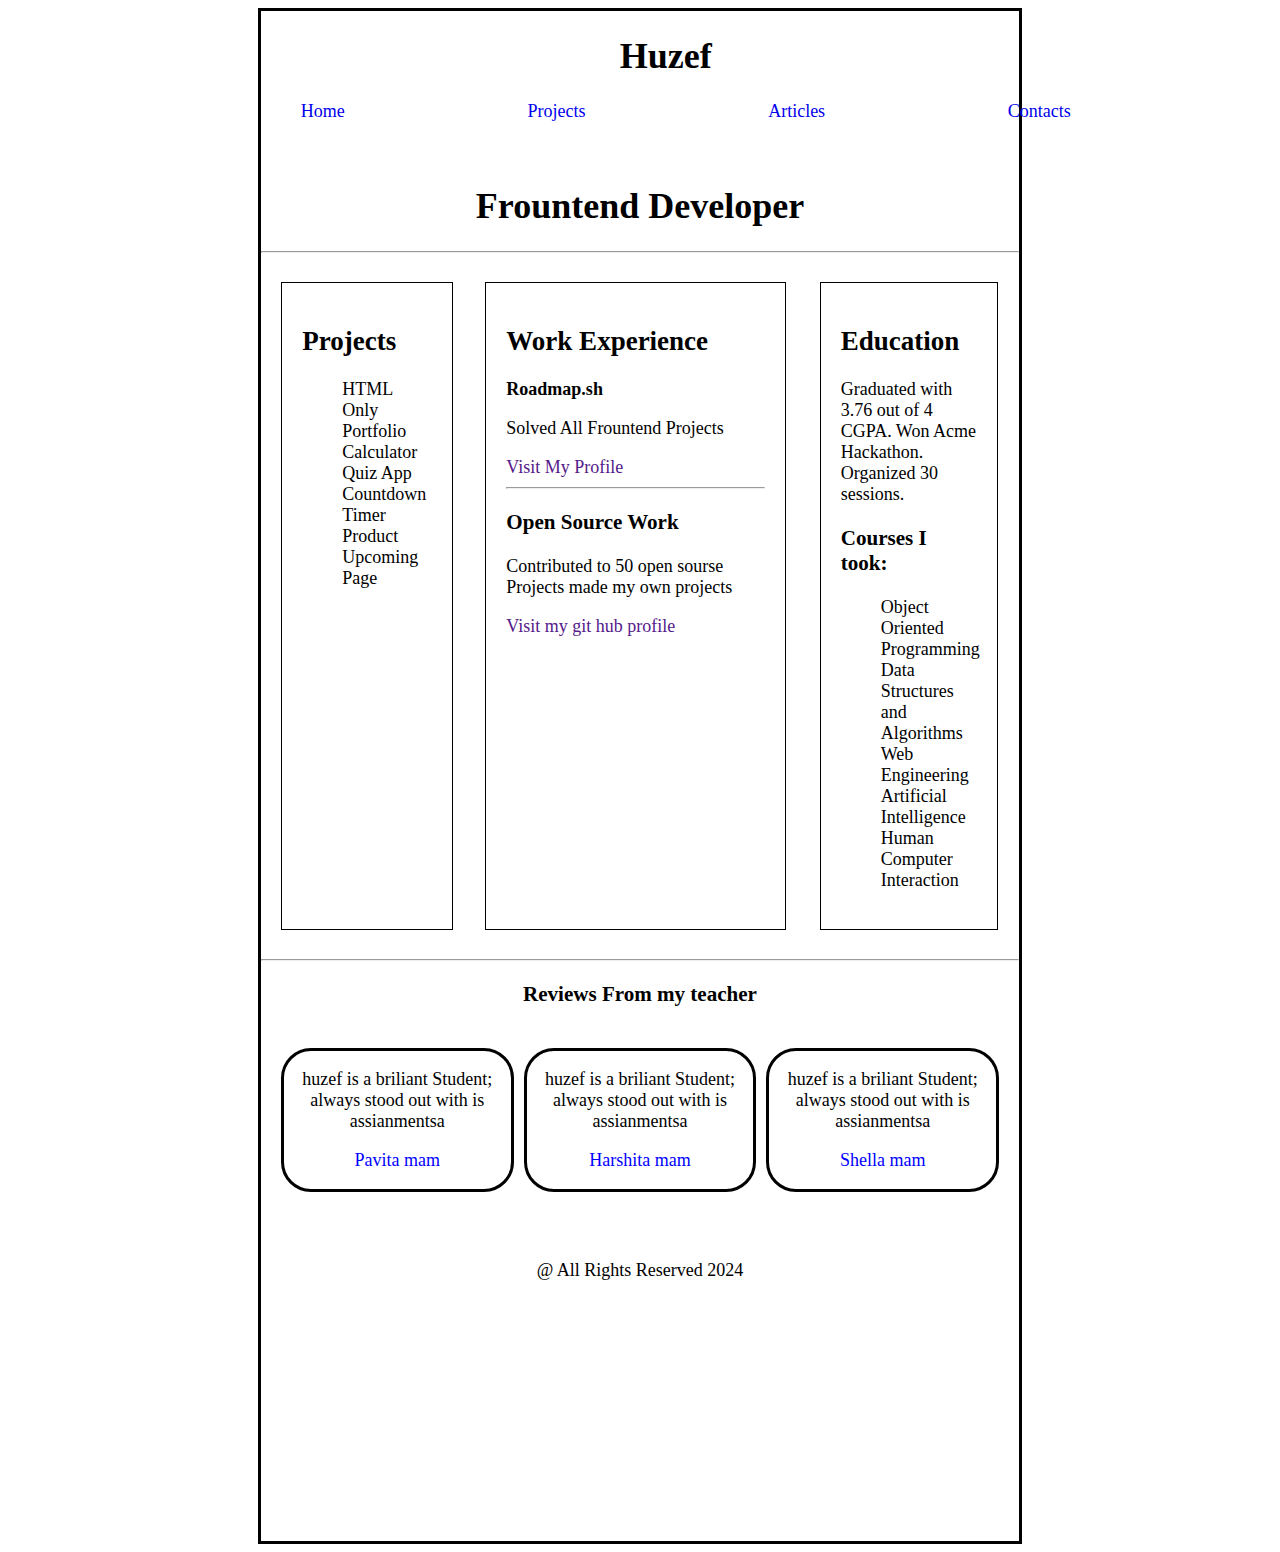
<file: index.html>
<!DOCTYPE html>
<html lang="en">
  <head>
    <meta charset="UTF-8" />
    <meta name="viewport" content="width=device-width, initial-scale=1.0" />
    <title>Document</title>
    <link rel="stylesheet" href="style.css" />
  </head>
  <body>
    <div class="page">
      <div class="navigation">
        <h1>Huzef</h1>
        <ul class="tabs">
          <li><a href="index.html">Home</a></li>
          <li><a href="projects.html">Projects</a></li>
          <li><a href="articles.html">Articles</a></li>
          <li><a href="contact.html">Contacts</a></li>
        </ul>
      </div>

      <div class="mid">
        <h1>Frountend Developer</h1>
      </div>
      <hr />

      <div class="container">
        <div class="projects">
          <h2>Projects</h2>
          <ul>
            <li>HTML Only Portfolio</li>
            <li>Calculator</li>
            <li>Quiz App</li>
            <li>Countdown Timer</li>
            <li>Product Upcoming Page</li>
          </ul>
        </div>
        <div class="work">
          <h2>Work Experience</h2>
          <p><strong>Roadmap.sh</strong></p>
          <p>Solved All Frountend Projects</p>
          <a href="">Visit My Profile</a>
          <hr />
          <h3>Open Source Work</h3>
          <p>Contributed to 50 open sourse Projects made my own projects</p>

          <a href="">Visit my git hub profile</a>
        </div>
        <div class="education">
          <h2>Education</h2>
          <p>
            Graduated with 3.76 out of 4 CGPA. Won Acme Hackathon. Organized 30
            sessions.
          </p>
          <h3>Courses I took:</h3>
          <ul>
            <li>Object Oriented Programming</li>
            <li>Data Structures and Algorithms</li>
            <li>Web Engineering</li>
            <li>Artificial Intelligence</li>
            <li>Human Computer Interaction</li>
          </ul>
        </div>
      </div>
      <hr>
      <h3 id="re">Reviews From my teacher</h3>
      <div class="reviews">
        <!-- <h3>Reviews From my teacher</h3> -->
        <div class="first">
            <p>huzef is a briliant Student; always stood out with is assianmentsa</p>
            <p id="teachers">Pavita mam</p>
        </div>
        <div class="first">
            <p>huzef is a briliant Student; always stood out with is assianmentsa</p>
            <p id="teachers">Harshita mam</p>
        </div>
        <div class="first">
            <p>huzef is a briliant Student; always stood out with is assianmentsa</p>
            <p id="teachers">Shella mam</p>
        </div>
      </div>
      <div class="footer">
        <p>@ All Rights Reserved 2024</p>
      </div>
    </div>
  </body>
</html>
</file>
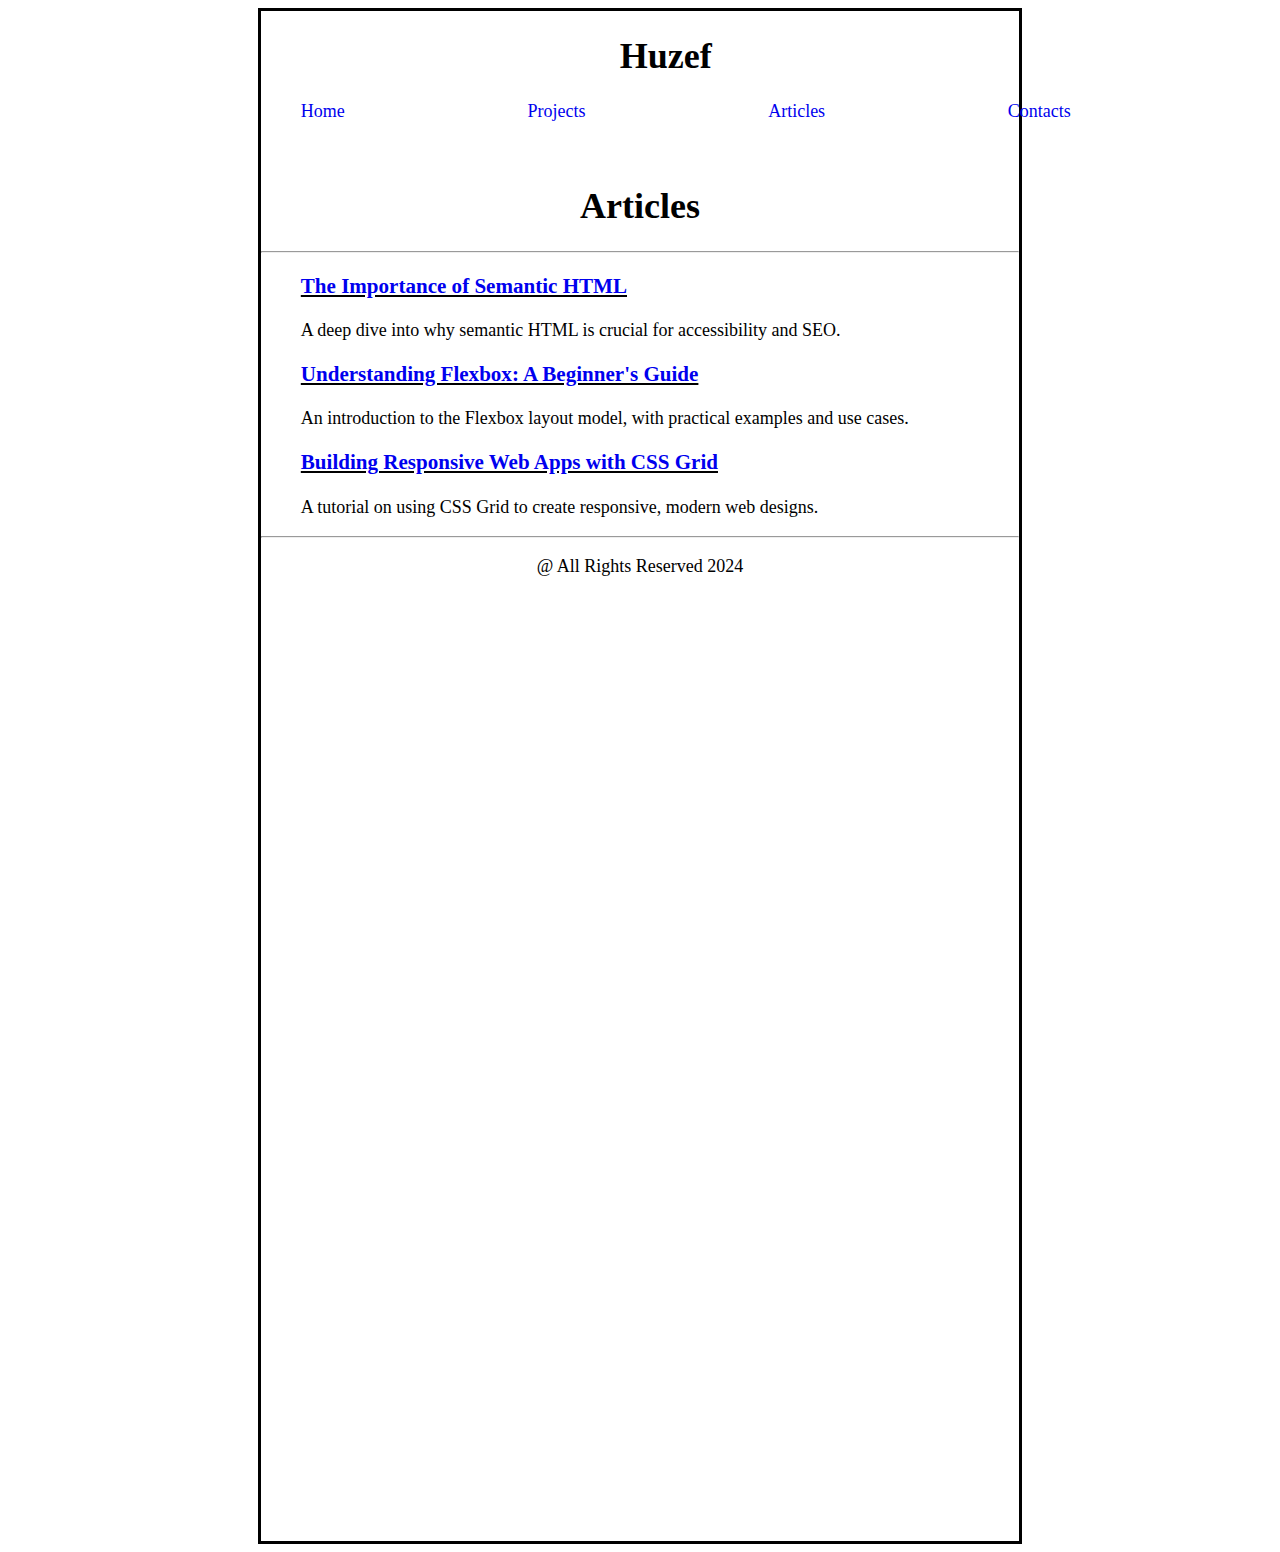
<file: articles.html>
<!DOCTYPE html>
<html lang="en">
<head>
    <meta charset="UTF-8">
    <meta name="viewport" content="width=device-width, initial-scale=1.0">
    <title>Document</title>
    <link rel="stylesheet" href="style.css">
</head>
<body>
    <div class="page">
        <div class="navigation">
            <h1>Huzef</h1>
            <ul class="tabs">
              <li><a href="index.html">Home</a></li>
              <li><a href="projects.html">Projects</a></li>
              <li><a href="articles.html">Articles</a></li>
              <li><a href="contact.html">Contacts</a></li>
            </ul>
          </div>
          <div class="mid">
            <h1>Articles</h1>
          </div>
          <hr />
          <div class="articles">
            <!-- <h3>Articles</h1> -->
            <ul>
                <li ><a href="https://www.w3schools.com/css/css_link.asp"><h3>The Importance of Semantic HTML</h3></a></li>
                <p>A deep dive into why semantic HTML is crucial for accessibility and SEO.</p>
                <li><a href="A deep dive into why semantic HTML is crucial for accessibility and SEO."><h3>Understanding Flexbox: A Beginner's Guide</h3></a></li>
                <p>An introduction to the Flexbox layout model, with practical examples and use cases.</p>
                <li><a href="https://www.w3schools.com/css/css_icons.asp"><h3>Building Responsive Web Apps with CSS Grid</h3></a></li>
                <p>A tutorial on using CSS Grid to create responsive, modern web designs.</p>

            </ul>
          </div>
          <hr>
          <div class="footer">
            <p>@ All Rights Reserved 2024</p>
          </div>

    </div>
    
</body>
</html>
</file>
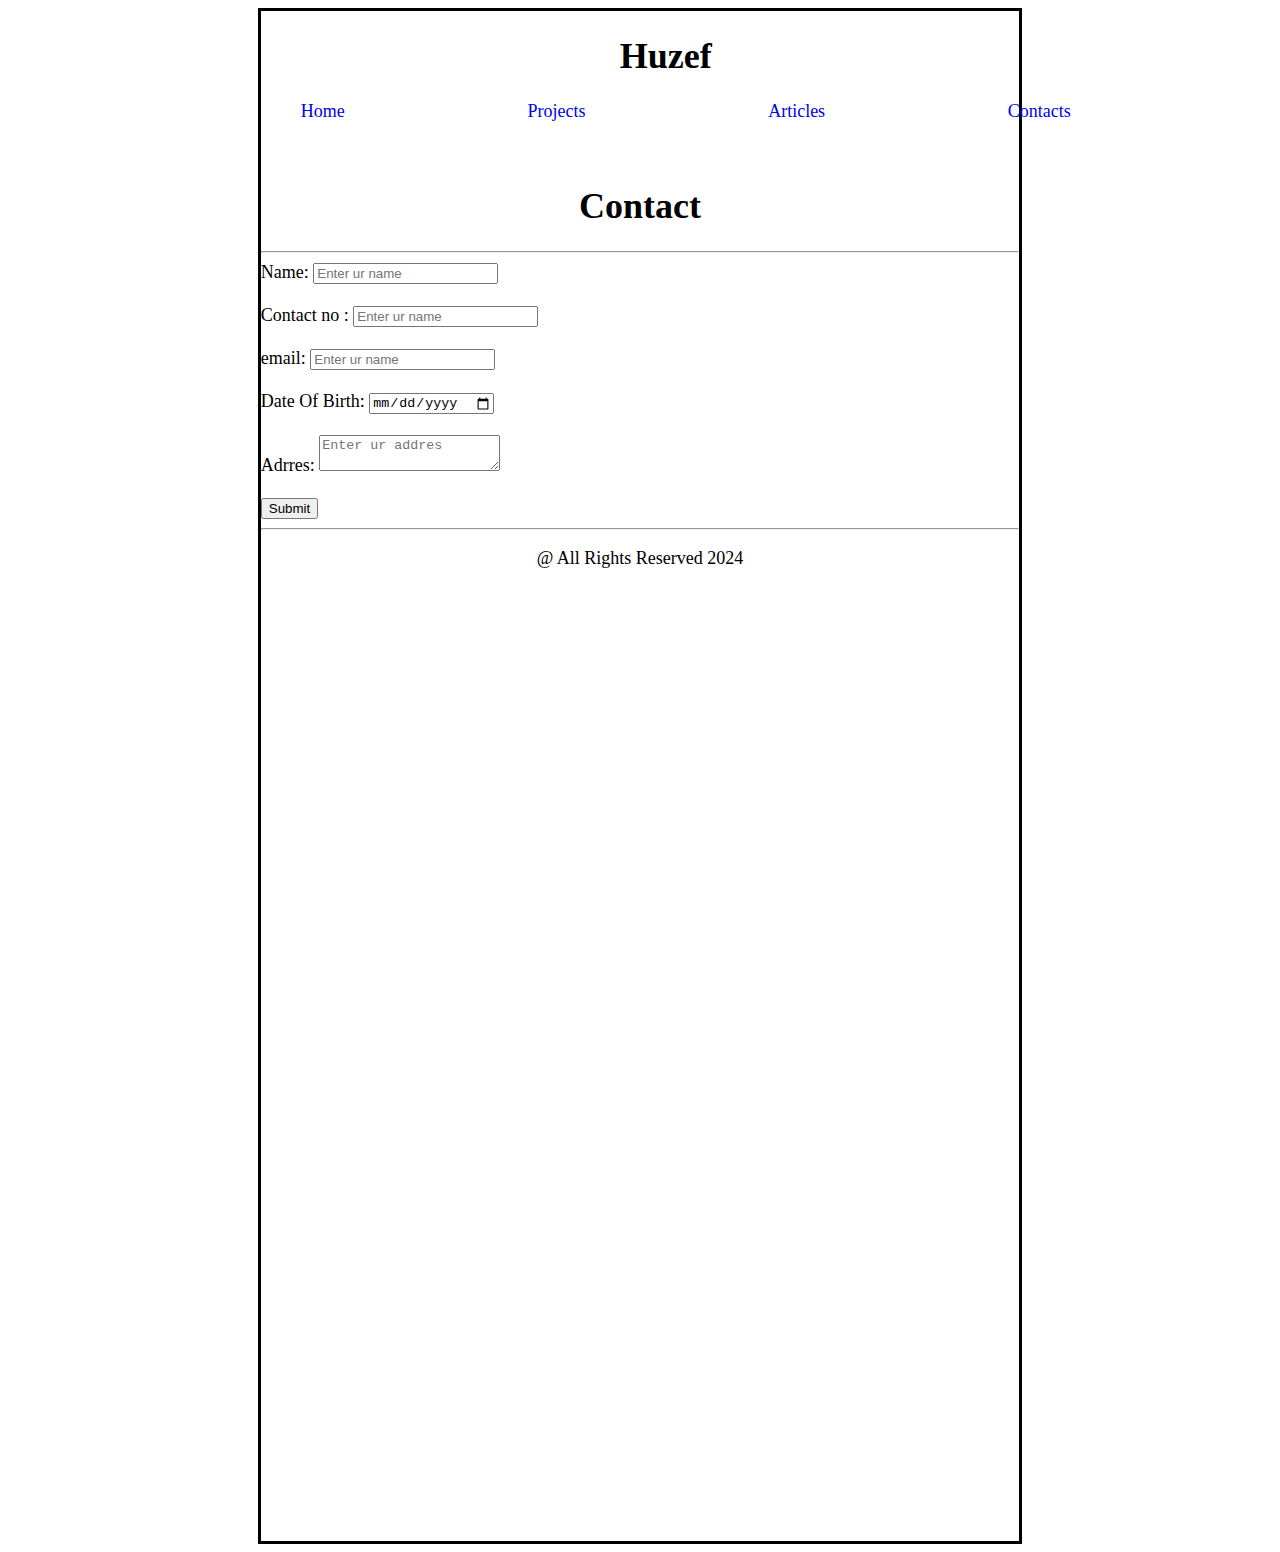
<file: contact.html>
<!DOCTYPE html>
<html lang="en">
<head>
    <meta charset="UTF-8">
    <meta name="viewport" content="width=device-width, initial-scale=1.0">
    <title>Document</title>
    <link rel="stylesheet" href="style.css">
</head>
<body>
    <div class="page">
        <div class="navigation">
            <h1>Huzef</h1>
            <ul class="tabs">
              <li><a href="index.html">Home</a></li>
              <li><a href="projects.html">Projects</a></li>
              <li><a href="articles.html">Articles</a></li>
              <li><a href="contact.html">Contacts</a></li>
            </ul>
          </div>
          <div class="mid">
            <h1>Contact</h1>
          </div>
          <hr />
          <form class="contact">
           
            Name: <input type="text" placeholder="Enter ur name" ><br><br>
            Contact no : <input type="text" placeholder="Enter ur name" ><br><br>
            email: <input type="text" placeholder="Enter ur name" ><br><br>
            Date Of Birth: <input type="date" placeholder="Enter ur name" ><br><br>
            Adrres: <textarea  placeholder="Enter ur addres"></textarea><br><br>

            <button>Submit</button>
            <hr>



            
          </form>
          <div class="footer">
            <p>@ All Rights Reserved 2024</p>
          </div>
    </div>
    
</body>
</html>
</file>
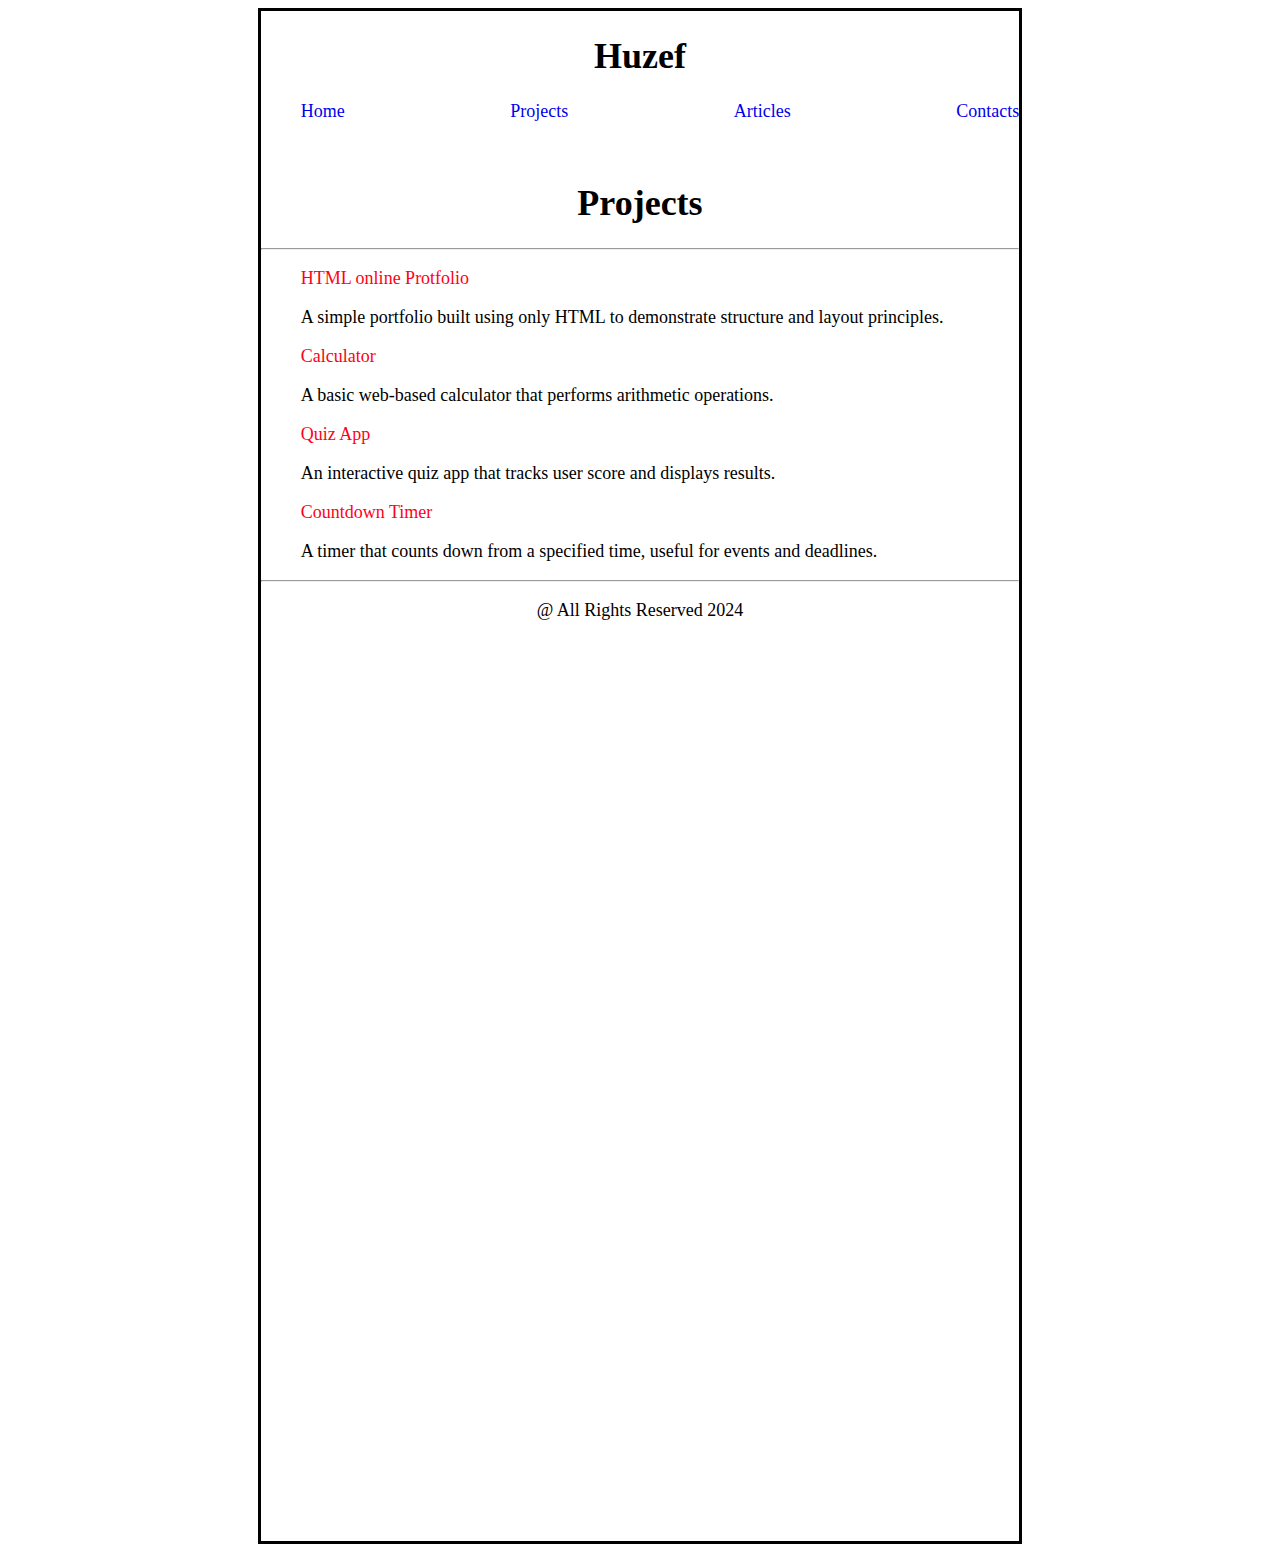
<file: projects.html>
<!DOCTYPE html>
<html lang="en">
  <head>
    <meta charset="UTF-8" />
    <meta name="viewport" content="width=device-width, initial-scale=1.0" />
    <title>Document</title>
    <link rel="stylesheet" href="style.css" />
  </head>
  <body>
    <div class="page">
      <h1 id="name">Huzef</h1>
      <ul class="tabs">
        <li><a href="index.html">Home</a></li>
        <li><a href="projects.html">Projects</a></li>
        <li><a href="articles.html">Articles</a></li>
        <li><a href="contact.html">Contacts</a></li>
      </ul>
      <div class="mid">
        <h1>Projects</h1>
      </div>
      <hr>
      <ul id="project">
        <li>HTML online Protfolio</li>
        <p>A simple portfolio built using only HTML to demonstrate structure and layout principles.</p>
        <li>Calculator</li>
        <p>A basic web-based calculator that performs arithmetic operations.</p>
        <li>Quiz App</li>
        <p>An interactive quiz app that tracks user score and displays results.</p>
        <li>Countdown Timer</li>
        <p> A timer that counts down from a specified time, useful for events and deadlines.
        </p>

      </ul>
      <hr>
      <div class="footer">
        <p>@ All Rights Reserved 2024</p>
      </div>
    </div>
  </body>
</html>
</file>
<file: style.css>
body{

    font-size: large;
    /* font-weight: bold; */
    font-style: normal;
}
.page{
    width: 150vh;
    height: 170vh;
    border: 3px solid black;
    align-items: center;
    width: 60%; 
    margin: 0 auto;
}
.navigation{
    width: 90vh;
    height: 10vh;

    margin: 0 auto;
    margin-top: 20px;

}
.navigation h1{
    display: flex;
    justify-content: center;
}

.tabs{
    display: flex;
    justify-content: space-between; 
    
}
ul{
    list-style-type:none ;
}
a{
    text-decoration: none;
}

.tabs a:hover, a:active{
    border: 2px solid black;
    /* background-color: ; */
    border-radius: 10px;

}

.mid{
   text-align: center;
   margin-top: 60px;

}

.container {
    display: grid;
    grid-template-columns: 1fr 2fr 1fr; /* Three columns */
    gap: 10px;
    padding: 20px;
  }


.container list{
text-decoration: underline;
}

.projects,.work,.education{
    border: 1px solid black;
    padding: 20px;
    margin: 0 auto;
    width: 75%;
}
.reviews{
    text-align: center;
    display: grid;
    grid-template-columns: 1fr 1fr 1fr; /* Three columns */
    gap: 10px;
    padding: 20px;

}
.first{
    border-radius: 30px;
    border:3px solid black;
    margin-bottom: 30px;
}
#teachers{
    color: blue;
}
#re{
    text-align: center;
}
.footer{
    text-align: center;
    /* color: beige; */
}
#name{
    text-align: center;
}
#project  li {
    color: rgb(255, 0, 21);

}
.articles li{
    text-decoration: underline;
}
.contact{

}
</file>
